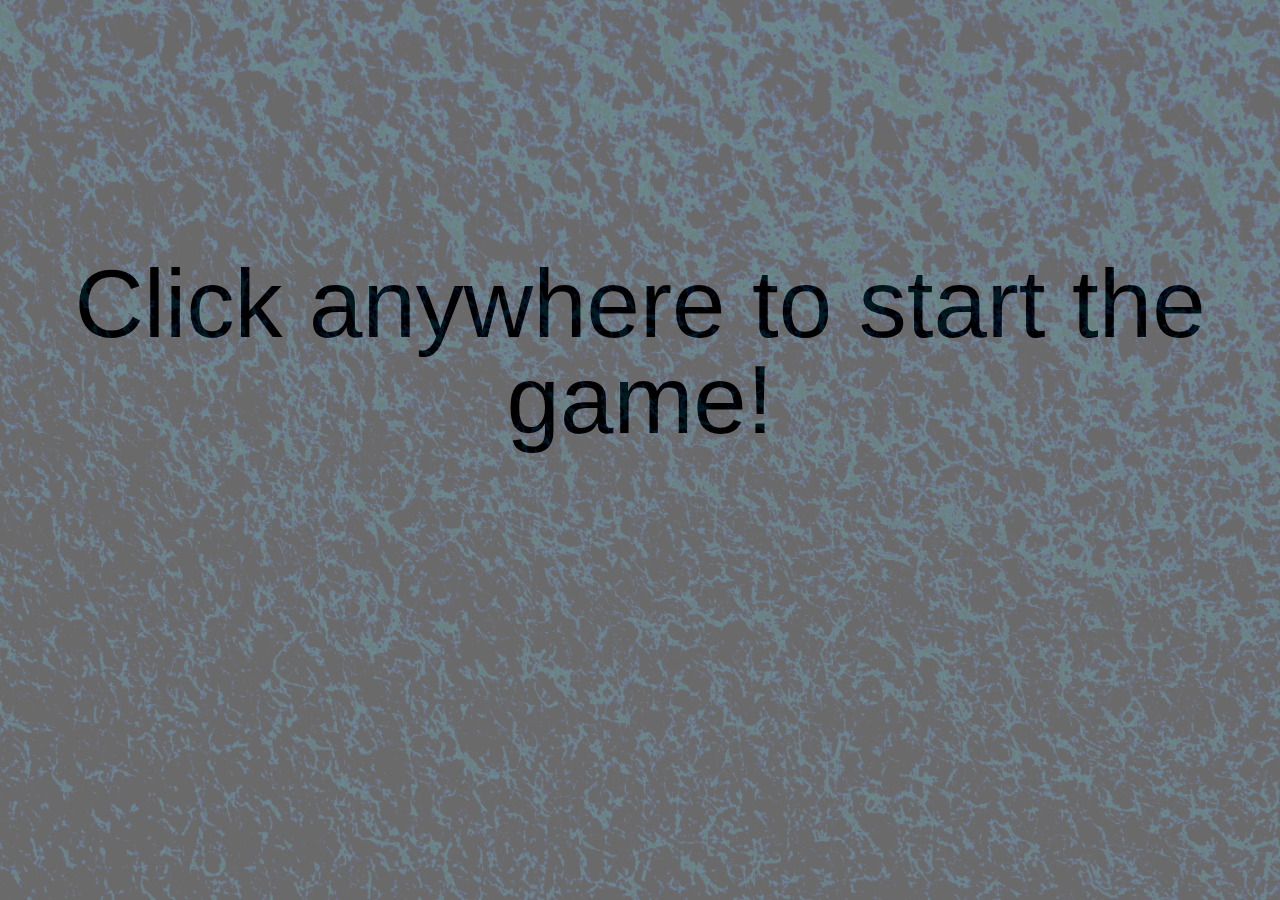
<file: index.html>
<!DOCTYPE html>
<html>

<head>
    <meta charset="utf-8" />
    <meta http-equiv="X-UA-Compatible" content="IE=edge">
    <title>Game</title>
    <meta name="viewport" content="width=device-width, initial-scale=1">
    <link rel="stylesheet" type="text/css" media="screen" href="assets/css/reset.css" />
    <link rel="stylesheet" type="text/css" media="screen" href="assets/css/style.css" />
    <script src="https://code.jquery.com/jquery-3.3.1.min.js" integrity="sha256-FgpCb/KJQlLNfOu91ta32o/NMZxltwRo8QtmkMRdAu8="
        crossorigin="anonymous"></script>
    <script src="assets/javascript/game.js"></script>
</head>

<body>
    <div id="overlay">
        <p id="overlay-message">Click anywhere to start the game!</p>
    </div>
    <div id="title-div">
        <h1 id="title">Crystal Collector!</h1>
    </div>
    <div id="vertical-line"></div>
    <div id="game-area"></div>
    <div id="belt-div">
        <div class="belt" id="target-score">
            
        </div>
        <div class="belt" id="crystal-buttons-div">
            <button class="crystal-button">
                <img class="crystal" alt="crystal1" src="assets/images/diamond.png">
            </button>
            <button class="crystal-button">
                <img class="crystal" alt="crystal2" src="assets/images/emerald.png">
            </button>
            <button class="crystal-button">
                <img class="crystal" alt="crystal3" src="assets/images/amethyst.png">
            </button>
            <button class="crystal-button">
                <img class="crystal" alt="crystal4" src="assets/images/pearl.png">
            </button>
        </div>
        <div class="belt" id="current-score">
            
        </div>

    </div>

</body>

</html>
</file>
<file: assets/css/style.css>
@font-face {
    font-family: Crystal;
    src: url(../fonts/Crystal.ttf);
}
html {
    cursor: url("../images/blue-pickaxe-20x20.png") 3 3, auto;
    -webkit-touch-callout: none;
    -webkit-user-select: none;
     -khtml-user-select: none;
       -moz-user-select: none;
        -ms-user-select: none;
            user-select: none; 
}
#overlay {
    position: absolute;
    width: 100%;
    height: 100%;
    background-color: lightgray;
    opacity: .5;
    visibility: visible;
    z-index: 1;
    text-align: center;
    cursor: pointer;
}
#overlay-message {
    padding-top: 20%;
    font-size: 2em;
    font-family: Arial, Helvetica, sans-serif;
    z-index: 1;
    opacity: 2;
    -moz-text-size-adjust: auto;       
}


body {
    position: absolute;
    background: url("../images/cave.jpg");
    background-size: cover;
    width: 100%;
    height: 100%;
    /*background-image: url("../images/hexbg.png");
    */


}
#title {
    -webkit-text-stroke-width: 1px;
    -webkit-text-stroke-color:  rgb(6, 192, 224);
    color: white;
    text-align: center;
    font-family: Crystal, Arial, Helvetica, sans-serif;
    padding: 5px;
    
    font-size: 1.5em;
    background-image: url("../images/blackcracks.jpg");
    background-size: cover;
}

#title-div {

    visibility: hidden;

}
@media only screen and (min-width: 600px) {
    #overlay-message {
        font-size: 4em;         
    }
    #title {
        padding: 8px;
        font-size: 2.5em;
    }
}
@media only screen and (min-width: 768px) {
    #overlay-message {
        font-size: 6em; 
    }
    #title {
        padding: 10px;
        font-size: 3em;
    }
}
#belt-div {
    position: absolute;
    bottom: 0;
    width: 100%;
    height: 90px;
    background-image: url("../images/blackcracks.jpg");
    background-repeat: no-repeat;
    background-size: cover;
    visibility: hidden;
    border-top: 2px solid black;
    text-align: center;
}
.belt {

    height: 100%;

    display: inline-block;
    margin: 0;
    vertical-align: text-bottom;
    text-align: center;
}
.crystal-button {
    border-left: 2px solid rgb(50,50,50);
    border-bottom: 2px solid rgb(50,50,50);
    border-right: 2px solid gray;
    border-top: 2px solid gray;
    cursor: url("../images/blue-pickaxe-20x20.png") 1 1, auto;
    background: linear-gradient(lightgray,white);
    margin: 10px;
    padding: 5px;
    border-radius: 3px;
}
.crystal-button:active {
    border: 2px solid gray;
    background: linear-gradient(white,lightgray);
}
.crystal-button:focus {
    outline: none;
}
.crystal {
    height: 20px;
    width: 20px;
    margin: 10px;
    padding: 0;
    display: inline-block;
    user-select: none;
    -webkit-user-drag: none;

}
#vertical-line {
    background: black;
    width: 1px;
    height: 100%;
    position: absolute;
    top: 0;
    left: 50%;
    display: none;
}
</file>
